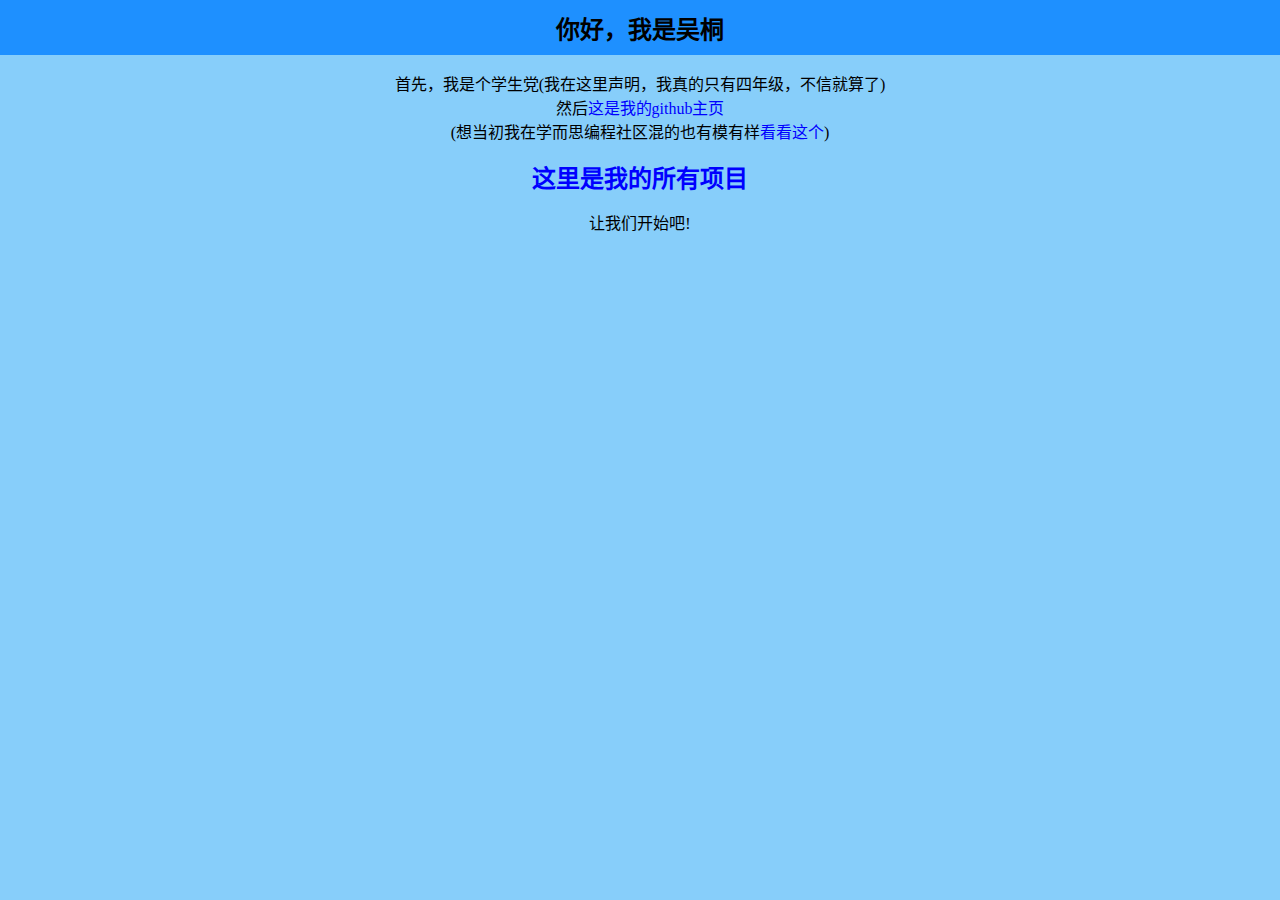
<file: index.html>
﻿<!DOCTYPE html>

<html lang="zh-cn">
<head>
    <meta charset="utf-8" />
    <title>吴桐的个人主页</title>
    <link rel="stylesheet" href="styles/main.css" />
</head>
    <body>
        <header>
            <h2>你好，我是吴桐</h2>
        </header>
        <main>
            <div>
                <p>
                    首先，我是个学生党(我在这里声明，我真的只有四年级，不信就算了)<br/>
                    然后<a href="https://github.com/WT2024">这是我的github主页</a><br/>
                    (想当初我在学而思编程社区混的也有模有样<a href="https://code.xueersi.com/space/62733135">看看这个</a>)
                </p>
            </div>
            <div>
                <h2><a href="list">这里是我的所有项目</a></h2>
            </div>
            <div>
                <p>让我们开始吧!</p>
            </div>
        </main>
    </body>
</html>
</file>
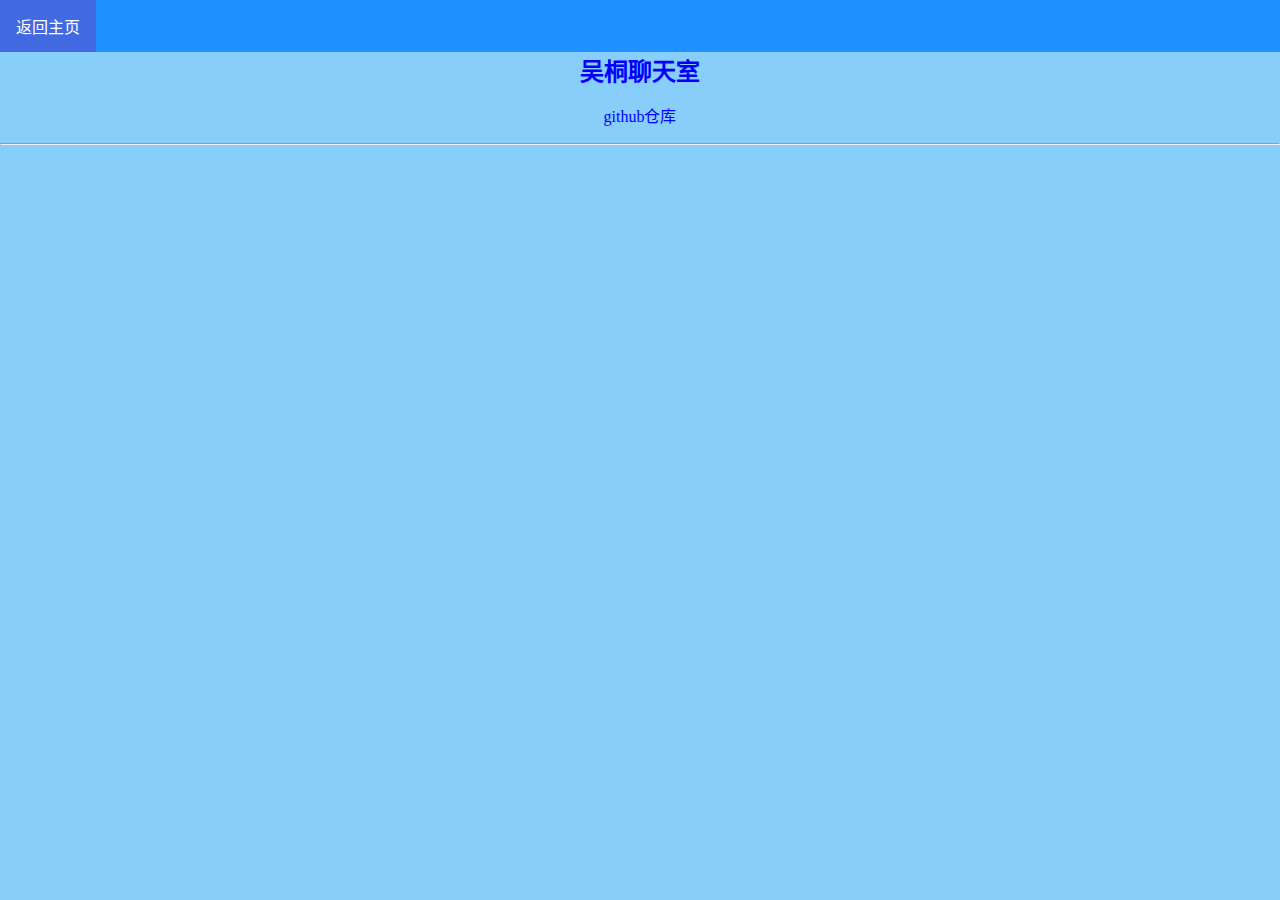
<file: list/index.html>
﻿<!DOCTYPE html>

<html lang="zh-cn"  >
<head>
    <meta charset="utf-8" />
    <title>项目列表</title>
    <link rel="stylesheet" href="../styles/main.css" />
    <link rel="stylesheet" href="../styles/menu.css" />
</head>
<body>
    <header>
        <ul class="menu">
            <li><a href="../">返回主页</a></li>
        </ul>
    </header>
    <main>
        <div>
            <a href="../Tchat"><h2>吴桐聊天室</h2></a>
            <p><a href="https://github.com/WT2024/Tchat">github仓库</a></p>
        </div>
        <hr/>
    </main>
</body>
</html>
</file>
<file: styles/main.css>
﻿body
{
    margin : 0;
    background-color : lightskyblue;
}

header 
{
    padding-top : 10px;
    padding-bottom : 10px;
    background-color : dodgerblue;
}

h2 
{
    margin : 0;
    text-align : center;
}

p 
{
    text-align : center;
}

a
{
    color : blue;
    text-decoration : none;
}

a:hover
{
    cursor : pointer;
    color : mediumblue;
}
</file>
<file: styles/menu.css>
﻿header
{
    padding : 0;
}

.menu 
{
    list-style-type : none;
    margin : 0;
    padding : 0;
}

.menu li 
{
    display : inline-block;
}

.menu li a
{
    display : block;
    color : white;
    text-align : center;
    padding : 14px 16px;
    text-decoration : none;
}

.menu li a:hover
{
    background-color : royalblue;
    color : white;
}
</file>
